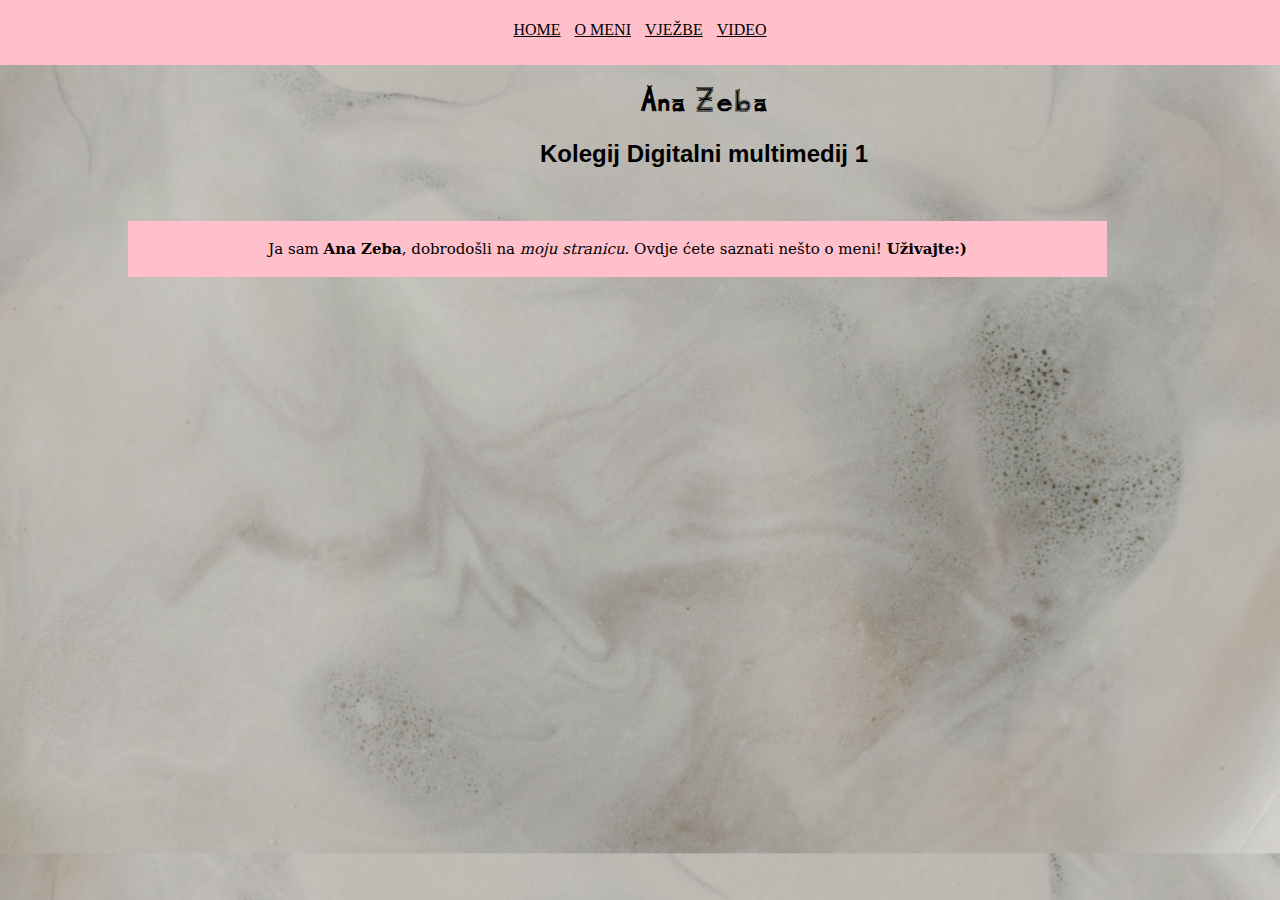
<file: index.html>
<!doctype html>
<html>
<head>
<meta charset="utf-8">
<title>index</title>
 <link rel="stylesheet" href="stil.css"/>
<style>
@font-face {
    font-family: "MojFont";
    src: url("AnaZeba.ttf");
}

h1 {
    font-family: "MojFont", sans-serif;
}

</style>
</head>
<body>
		<div id="navigacija">
			<div id="nav">
				<a href="index.html">HOME</a>
				<a href="o_meni.html">O MENI</a>
				<a href="vjezbe.html">VJEŽBE</a>
				<a href="video.html">VIDEO</a>
  </div>
  </div>
<br>
<div class="home_blok">
<div class="naslov">
<h1>Ana Zeba</h1>

<h2>Kolegij Digitalni multimedij 1</h2> 
<br/>
<p>Ja sam <b>Ana Zeba</b>, dobrodošli na <i>moju stranicu</i>. Ovdje ćete saznati nešto o meni! <b>Uživajte:)</b></p></div>
</div>

</body>
</html>
</file>
<file: stil.css>
@charset "utf-8";

html, body {
    margin: 0;
    padding: 0;
    background-image: url("dokumenti/pozadina.jpg");
    background-position: fixed;
    background-size: cover;
    max-width: 100vw;
    overflow-x: hidden;
}
.home_blok p {
    color: black;
    font-family: Constantia, "Lucida Bright", "DejaVu Serif", Georgia, "serif";
    font-size: 15px;
    line-height: 16px;
    background-color: pink;
    padding: 20px;
	text-align: center;
	margin-right:15%;
}

h1, h2 {
    font-family: Gotham, "Helvetica Neue", Helvetica, Arial, "sans-serif";
}

a {
    color: black;
    padding: 5px;
   line-height:40px;
}

img {
    height: 200px; 
}

.naslov{
	margin-top:5%;
	position:relative;
	margin-left:10%;
	text-align: center;
}

#navigacija li:hover{
	height: 40px;
	width: 120px;
	background: #000;
}
#navigacija
{
	position: absolute;
	width: 100%;
	height: 55px;
	background: pink;
	text-align:center;
}
#nav{
	margin-top:10px;
	position: absolute;
	width: 100%;
	height: 55px;
	background: pink;
	text-align:center;
}
#nav li:hover{
	height: 40px;
	width: 120px;
	background: pink;
}
.meni{
	margin-top:5%;
	position:relative;
	text-align: center;
	margin-left:5%;
	margin-right:5%;
}

.vjezbe{
	margin-top:5%;
	position:relative;
	text-align: center;
	margin-left:5%;
	margin-right:5%;
}

.video{
	margin-top:5%;
	position:relative;
	text-align: center;
	margin-left:5%;
	margin-right:5%;
}
</file>
